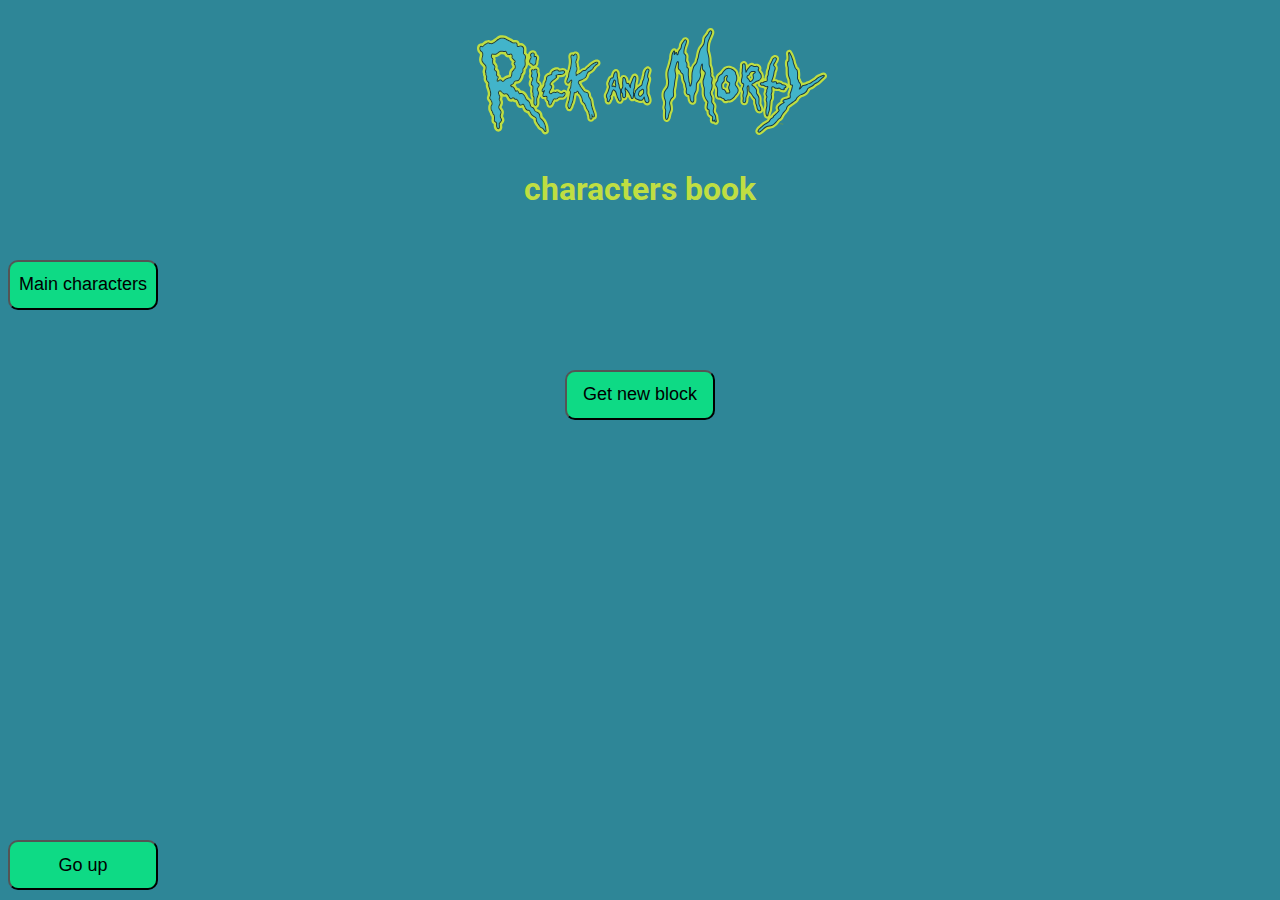
<file: index.html>
<!DOCTYPE html>
<html lang="en">
  <head>
    <meta charset="UTF-8" />
    <meta http-equiv="X-UA-Compatible" content="IE=edge" />
    <meta name="viewport" content="width=device-width, initial-scale=1.0" />
    <title>Rick and Morty character book</title>
    <link rel="stylesheet" href="style.css" />
    <style>
      @import url("https://fonts.googleapis.com/css2?family=Roboto:wght@500&display=swap");
    </style>
  </head>
  <body>
    <div class="header">
      <img
        src="/img/Rick_and_Morty_logo.svg"
        id="logo"
        style="width: 350px"
        alt=""
      />
      <h1 style="text-align: center; padding: 10px">characters book</h1>
    </div>
    <button id="fup" onclick="return up()">Go up</button>
    
    <a style="text-decoration: none; color: #5e6932" href="/mainc.html">
        <button id="up">Main characters</button>
    </a>

    <div id="baseBlock"></div>

    <div class="main-but">
      <button id="random">Get new block</button>
    </div>
    <script src="script.js"></script>
  </body>
</html>
</file>
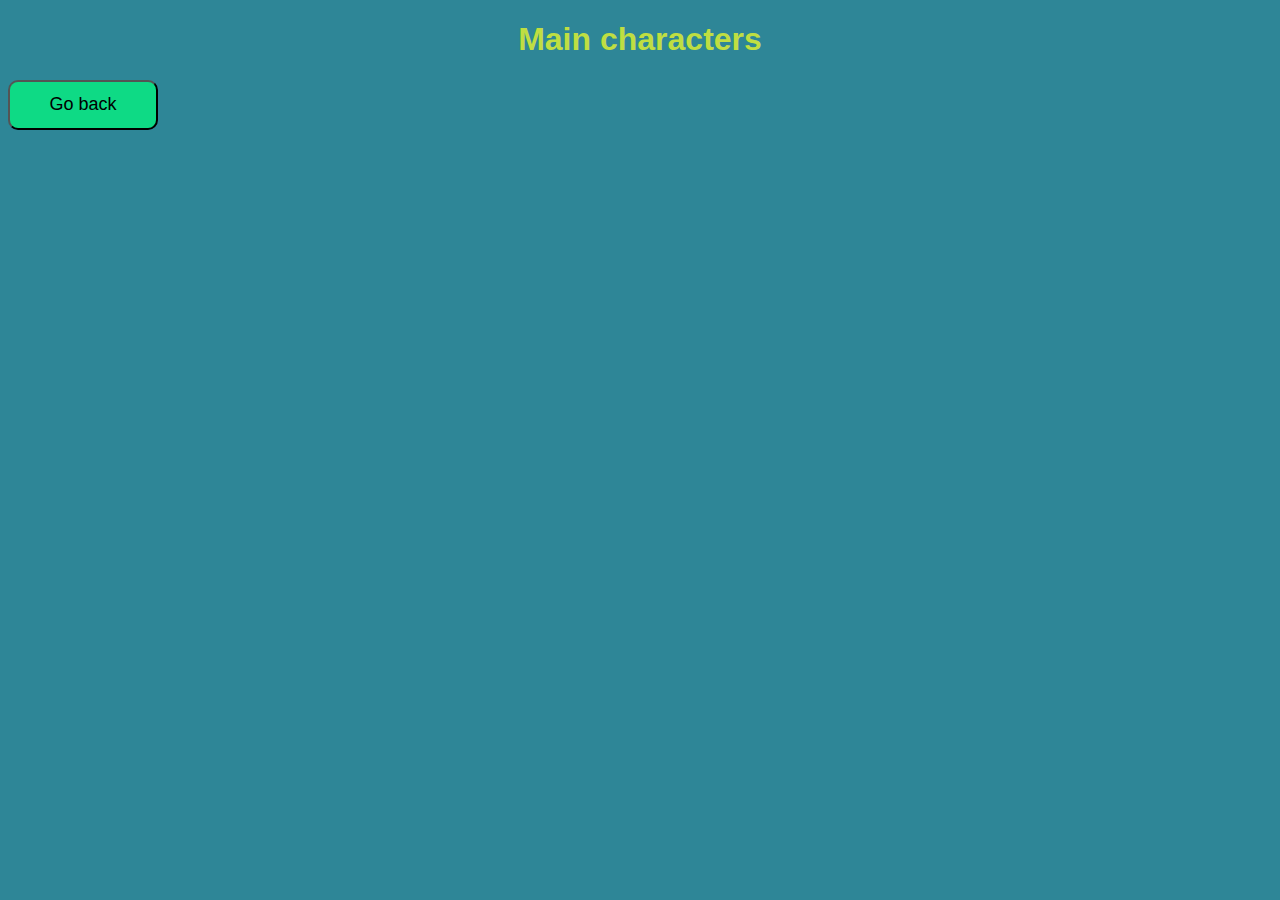
<file: mainc.html>
<!DOCTYPE html>
<html lang="en">
<head>
    <meta charset="UTF-8">
    <meta http-equiv="X-UA-Compatible" content="IE=edge">
    <meta name="viewport" content="width=device-width, initial-scale=1.0">
    <title>Main character</title>
    <link rel="stylesheet" href="styleformain.css">
</head>
<body>
    <h1 style="text-align: center;">Main characters</h1>

    
    <a style="text-decoration: none; color: #5e6932;" href="/index.html">
        <button id="up">Go back</button>
    </a>
    

    <div style="align-items: center;" id="baseBlock">

    </div>

    <script src="/maincharacters.js"></script>
</body>
</html>
</file>
<file: style.css>
body{
    font-family: 'Roboto', sans-serif;
    background-color: #2e8697;
    color: #bfde42;
}
.header{
    text-align: center;
    align-items: center;
    padding: 20px;
}
#baseBlock{
    display: grid;
    align-items: center;
    grid-template-columns: 1fr 1fr;
    gap: 30px;
    margin: 0 auto;
    padding: 30px;
    justify-self: center;
    max-width: 55%;
}
.newElement{
    border: solid 7px;
    width: 450px;
    height: 150px;
    font-size: 22px;
    padding: 20px;
    display: grid;
    gap: 50px;
    grid-template-columns: 1fr 1fr;
    border-radius: 18px;
    text-align: right;
    align-items: center;
}
#random{
    width: 150px;
    height: 50px;
    border-radius: 10px;
    background-color: rgb(14, 218, 133);
    font-size: large 
}
#up{
    width: 150px;
    height: 50px;
    border-radius: 10px;
    font-size: large;
    background-color: rgb(14, 218, 133);
}
#fup{
    bottom: 10px;
    position: fixed;
    width: 150px;
    height: 50px;
    border-radius: 10px;
    font-size: large;
    background-color: rgb(14, 218, 133);
}
#logo{
    padding-left: 2%;
}
.newElement img{
    border-radius: 50%;
    width: 150px;
    height: 150px;
}
.main-but{
    text-align: center;
    align-items: center;
}
</file>
<file: styleformain.css>
body{
    font-family: 'Roboto', sans-serif;
    background-color: #2e8697;
    color: #bfde42;
}
#up{
    width: 150px;
    height: 50px;
    border-radius: 10px;
    font-size: large;
    background-color: rgb(14, 218, 133);
}
#baseBlock{
    display: grid;
    align-items: center;
    grid-template-columns: 1fr 1fr;
    gap: 30px;
    text-align: center;
    max-width: 35%;
    margin-left: auto;
    margin-right: auto;
}
.newElement{
    align-items: center;
    text-align: center;
    border: solid 7px;
    padding: 30px;
    width: 250px;
    height: 350px;
    font-size: 22px;
    display: grid;
    border-radius: 18px;
}
.newElement img{
    border: solid;
    margin: 0 auto;
    width: 200px;
    height: 200px;
    border-radius: 50%;
}
</file>
